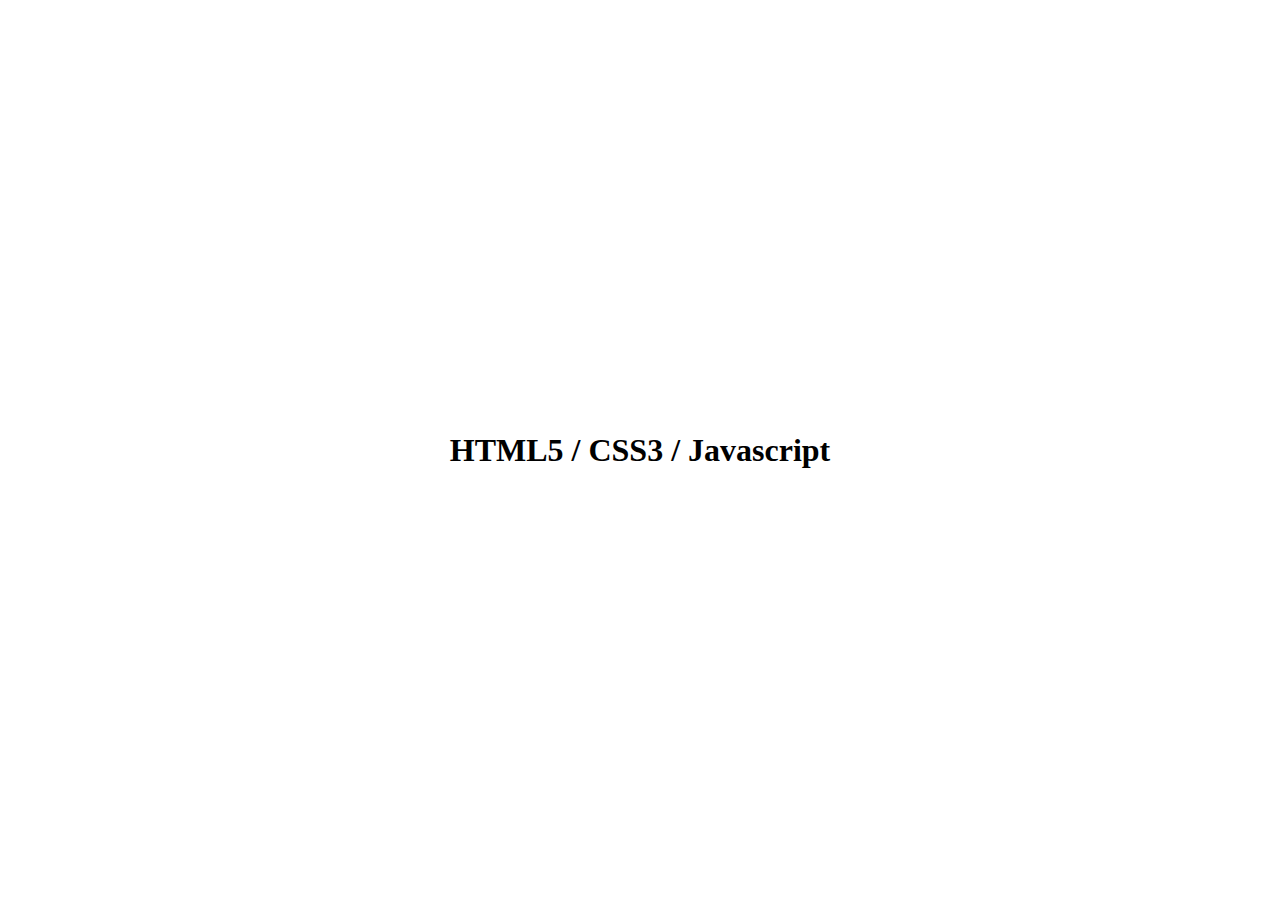
<file: 00_inroduction/index.html>
<!DOCTYPE html>
<html lang="en">
  <head>
    <meta charset="UTF-8" />
    <meta http-equiv="X-UA-Compatible" content="IE=edge" />
    <meta name="viewport" content="width=device-width, initial-scale=1.0" />
    <link rel="stylesheet" href="style.css" />
    <link
      rel="stylesheet"
      href="https://cdnjs.cloudflare.com/ajax/libs/font-awesome/6.3.0/css/all.min.css"
      integrity="sha512-SzlrxWUlpfuzQ+pcUCosxcglQRNAq/DZjVsC0lE40xsADsfeQoEypE+enwcOiGjk/bSuGGKHEyjSoQ1zVisanQ=="
      crossorigin="anonymous"
      referrerpolicy="no-referrer"
    />
    <title>Document</title>
  </head>
  <body>
    <h1>HTML5 / CSS3 / Javascript</h1>
    <script src="script.js"></script>
  </body>
</html>
</file>
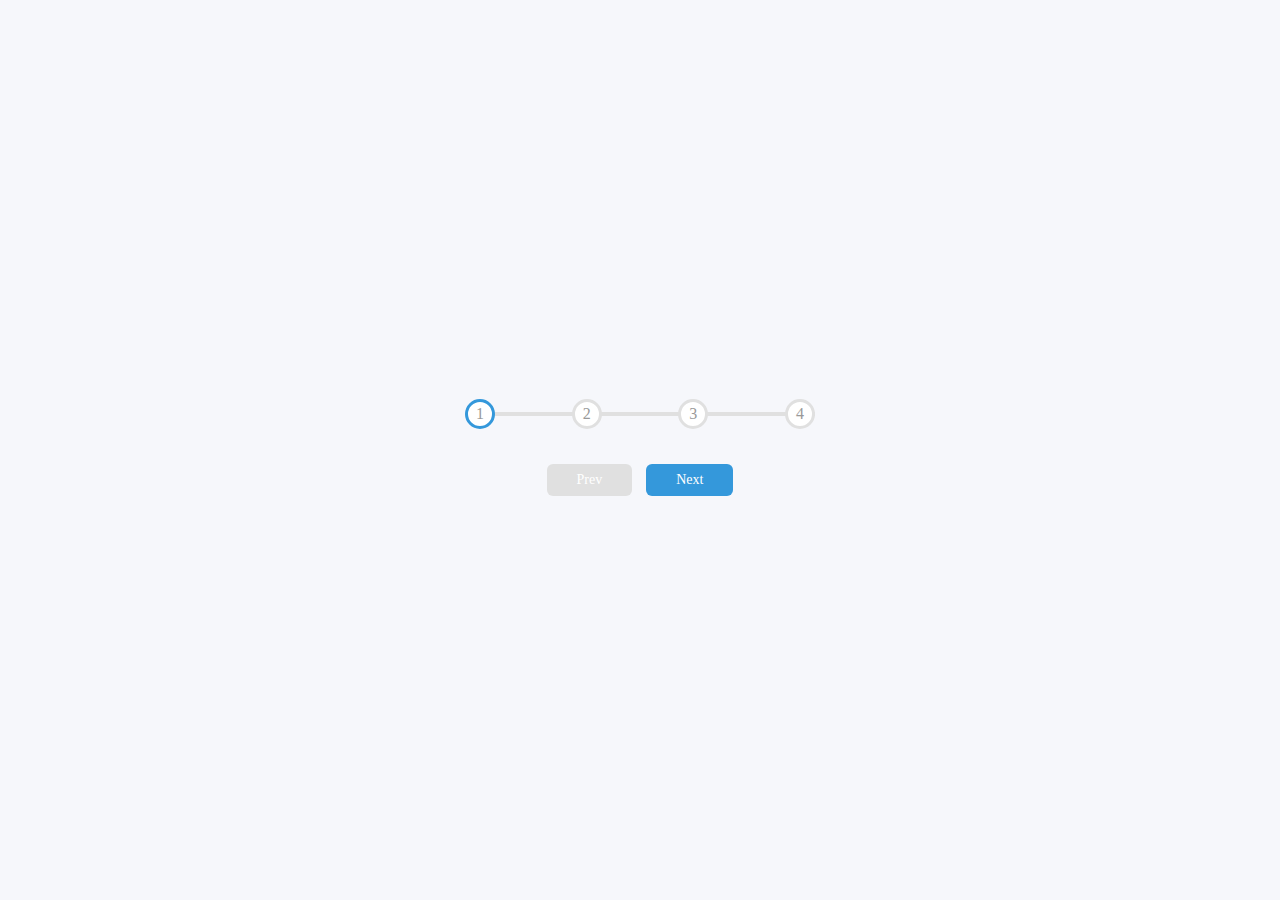
<file: 02_progress_steps/index.html>
<!DOCTYPE html>
<html lang="en">
  <head>
    <meta charset="UTF-8" />
    <meta http-equiv="X-UA-Compatible" content="IE=edge" />
    <meta name="viewport" content="width=device-width, initial-scale=1.0" />
    <link rel="stylesheet" href="style.css" />
    <title>Progress Steps</title>
  </head>
  <body>
    <div class="container">
      <div class="progress-container">
        <div class="progress" id="progress"></div>
        <div class="circle active">1</div>
        <div class="circle">2</div>
        <div class="circle">3</div>
        <div class="circle">4</div>
      </div>

      <button class="btn" id="prev" disabled>Prev</button>
      <button class="btn" id="next">Next</button>
    </div>

    <script src="script.js"></script>
  </body>
</html>
</file>
<file: 00_inroduction/style.css>
@import url("https://fonts.googleapis.com/css2?family=Roboto:wght@100;300;400&display=swap");

body {
  font-family: "Roboto" sans-serif;
  display: flex;
  align-items: center;
  justify-content: center;
  height: 100vh;
  overflow: hidden;
  margin: 0;
}

h1 {
  color: #000;
}
</file>
<file: 02_progress_steps/style.css>
@import url('https://fonts.googleapis.com/css2?family=Muli&display=swap');

:root {
  --line-border-fill: #3498db;
  --line-border-empty: #e0e0e0;
}

* {
  box-sizing: border-box;
}

body {
  background-color: #f6f7fb;
  font-family: 'Muli' sans-serif;
  display: flex;
  align-items: center;
  justify-content: center;
  height: 100vh;
  overflow: hidden;
  margin: 0;
}

.container {
  text-align: center;
}

.progress-container {
  display: flex;
  justify-content: space-between;
  position: relative;
  margin-bottom: 30px;
  max-width: 100%;
  width: 350px;
}

.progress-container::before {
  content: '';
  background-color: var(--line-border-empty);
  position: absolute;
  top: 50%;
  left: 0;
  transform: translateY(-50%);
  height: 4px;
  width: 100%;
  z-index: -1;
  transition: 0.4s ease;
}

.progress {
  background-color: var(--line-border-fill);
  position: absolute;
  top: 50%;
  left: 0;
  transform: translateY(-50%);
  height: 4px;
  width: 0%;
  z-index: -1;
  transition: 0.4s ease;
}

.circle {
  background-color: #fff;
  color: #999;
  border-radius: 50%;
  height: 30px;
  width: 30px;
  display: flex;
  align-items: center;
  justify-content: center;
  border: 3px solid var(--line-border-empty);
  transition: 0.4s ease;
}

.circle.active {
  border-color: var(--line-border-fill);
}

.btn {
  background-color: var(--line-border-fill);
  color: #fff;
  border: 0;
  border-radius: 6px;
  cursor: pointer;
  font-family: inherit;
  padding: 8px 30px;
  margin: 5px;
  font-size: 14px;
}

.btn:active {
  transform: scale(0.98);
}

.btn:focus {
  outline: 0;
}

.btn:focus {
  outline: 0;
}

.btn:disabled {
  background-color: var(--line-border-empty);
  cursor: not-allowed;
}
</file>
